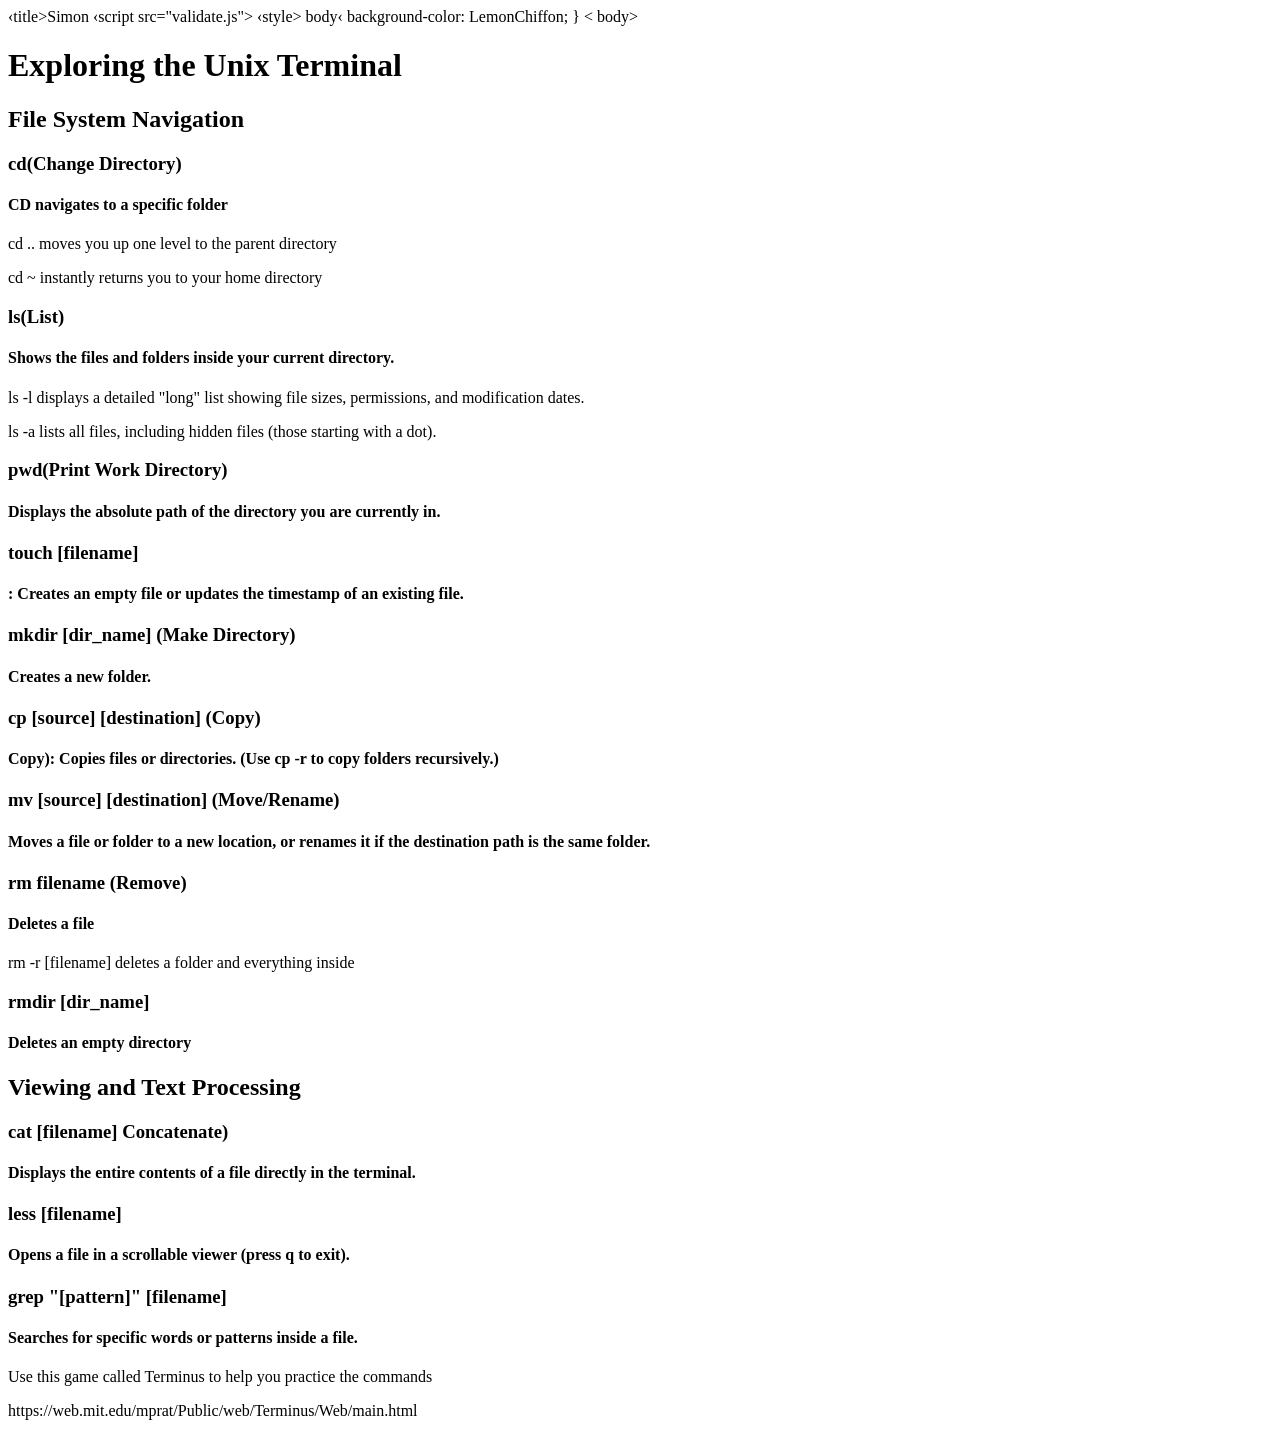
<file: practice/terminal.html>
<!DOCTYPE html>
<html>
<head>
‹title>Simon</title>
‹script src="validate.js"></script>
‹style> body‹

background-color: LemonChiffon;

}
</head>
< body>
    <header>
        <h1>Exploring the Unix Terminal</h1>
    </header> 
    <main>
     <section>
         <h2>File System Navigation</h2>
            <h3>cd(Change Directory)</h3>
                <h4>CD navigates to a specific folder</h4>
            <p>cd .. moves you up one level to the parent directory</p>
            <p>cd ~ instantly returns you to your home directory</p>
           
            <h3>ls(List)</h3>
                <h4>Shows the files and folders inside your current 
                    directory.</h4>
            <p>ls -l displays a detailed "long" list showing file sizes,
            permissions, and modification dates.</p>
            <p>ls -a lists all files, including hidden files
            (those starting with a dot).</p>

            <h3>pwd(Print Work Directory)</h3>
                <h4>Displays the absolute path of the directory you are
                    currently in.</h4>
    </section>
    <section>
        <h2>
            <h3>touch [filename]</h3>
                <h4>: Creates an empty file or updates the timestamp of an
                    existing file.</h4>

            <h3>mkdir [dir_name] (Make Directory)</h3>
                <h4>Creates a new folder.</h4>

            <h3>cp [source] [destination] (Copy)</h3>
                <h4>Copy): Copies files or directories.
                    (Use cp -r to copy folders recursively.)</h4>

            <h3>mv [source] [destination] (Move/Rename)</h3>
                <h4>Moves a file or folder to a new location, or renames
                    it if the destination path is the same folder.</h4>

            <h3>rm filename (Remove)</h3>
                <h4>Deletes a file</h4>
                <p>rm -r [filename] deletes a folder and everything inside</p>

            <h3>rmdir [dir_name]</h3>
                <h4>Deletes an empty directory</h4>
    </section>

    <section>
        <h2>Viewing and Text Processing</h2>
            <h3>cat [filename] Concatenate)</h3>
                <h4>Displays the entire contents of a file directly in the
                    terminal.</h4>

            <h3>less [filename]</h3>
                <h4>Opens a file in a scrollable viewer (press q to exit).</h4>

            <h3>grep "[pattern]" [filename]</h3>
                <h4> Searches for specific words or patterns inside a file.
                </h4>

    </section>
</main>
       
<footer>
    <p>Use this game called Terminus to help you practice the commands<p>
    <p>https://web.mit.edu/mprat/Public/web/Terminus/Web/main.html</p>
</file>
